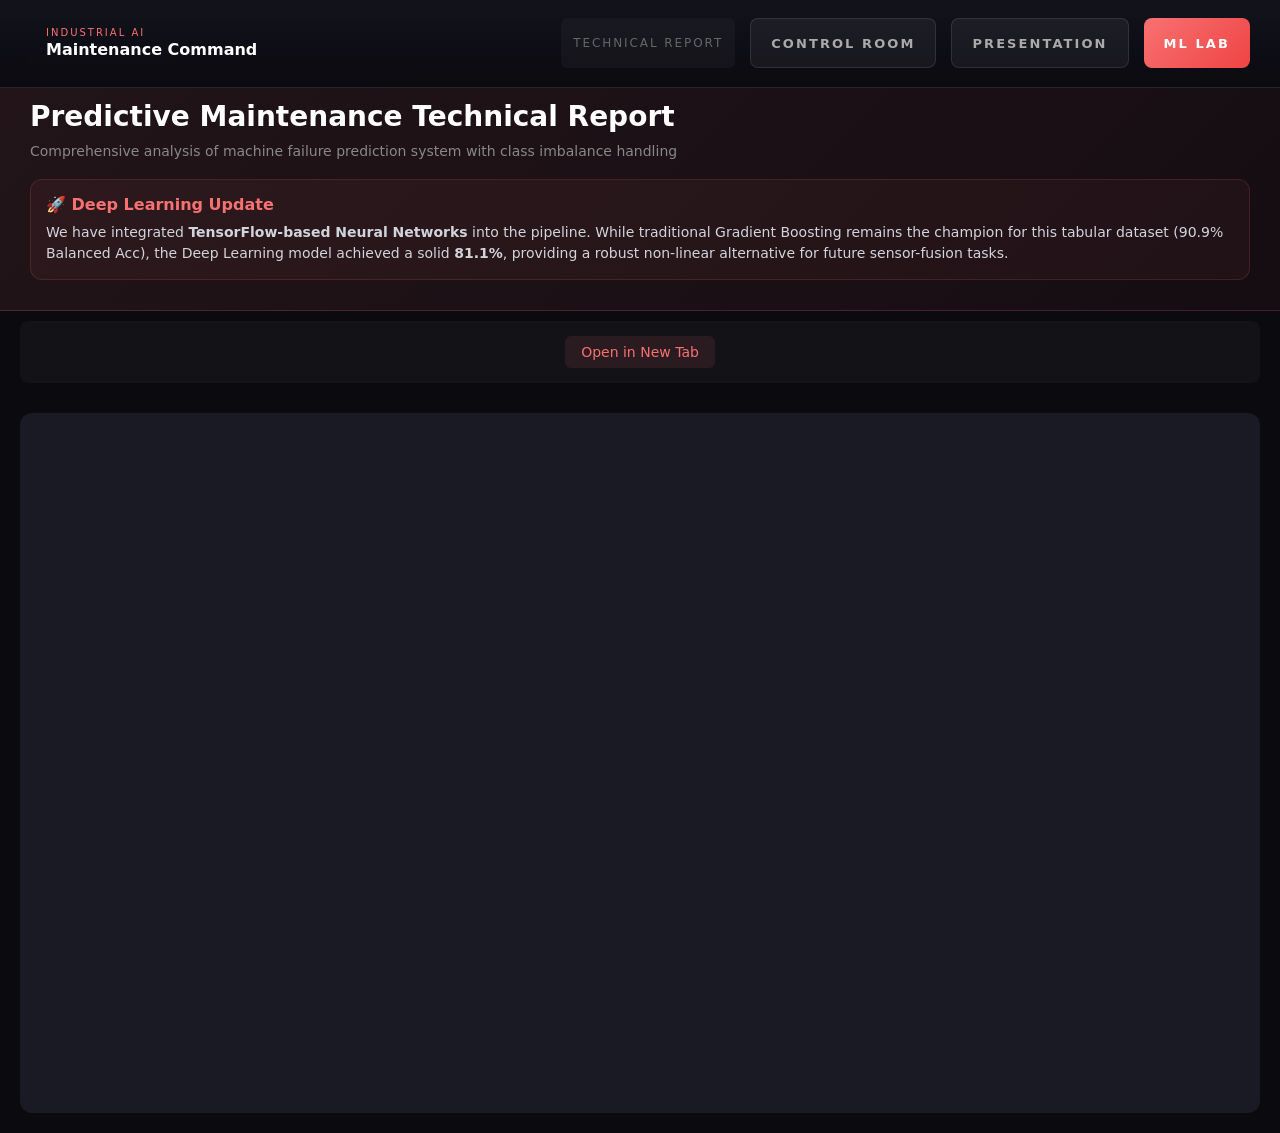
<file: frontend/report.html>
<!DOCTYPE html>
<html lang="en">
<head>
    <meta charset="UTF-8">
    <meta name="viewport" content="width=device-width, initial-scale=1.0">
    <title>Technical Report - Predictive Maintenance</title>
    <link rel="stylesheet" href="css/style.css">
    <style>
        * { margin: 0; padding: 0; box-sizing: border-box; }
        
        body {
            font-family: 'Segoe UI', system-ui, sans-serif;
            background: #0a0a0f;
            min-height: 100vh;
        }
        
        .top-nav {
            display: flex;
            justify-content: space-between;
            align-items: center;
            padding: 15px 30px;
            background: linear-gradient(180deg, rgba(20,20,30,0.95) 0%, rgba(10,10,15,0.9) 100%);
            border-bottom: 1px solid rgba(255,255,255,0.08);
            position: fixed;
            top: 0;
            left: 0;
            right: 0;
            z-index: 100;
            backdrop-filter: blur(20px);
        }
        
        .nav-cluster {
            display: flex;
            align-items: center;
            gap: 15px;
        }
        
        .brand-mark {
            display: flex;
            flex-direction: column;
        }
        
        .brand-kicker {
            font-size: 10px;
            text-transform: uppercase;
            letter-spacing: 2px;
            color: #f87171;
        }
        
        .brand-mark strong {
            font-size: 16px;
            color: white;
        }
        
        .nav-btn {
            padding: 8px 20px;
            border-radius: 8px;
            text-decoration: none;
            font-size: 13px;
            font-weight: 600;
            transition: all 0.2s;
            background: rgba(255,255,255,0.05);
            border: 1px solid rgba(255,255,255,0.1);
            color: #aaa;
        }
        
        .nav-btn:hover {
            background: rgba(255,255,255,0.1);
            color: white;
        }
        
        .nav-btn.primary {
            background: linear-gradient(135deg, #f87171, #ef4444);
            border: none;
            color: white;
        }
        
        .nav-btn.primary:hover {
            transform: translateY(-2px);
            box-shadow: 0 8px 25px rgba(248, 113, 113, 0.3);
        }
        
        .nav-meta {
            font-size: 12px;
            color: #666;
            padding: 6px 12px;
            background: rgba(255,255,255,0.03);
            border-radius: 6px;
        }
        
        .report-header {
            margin-top: 70px;
            padding: 30px;
            background: linear-gradient(135deg, rgba(248,113,113,0.1) 0%, rgba(239,68,68,0.05) 100%);
            border-bottom: 1px solid rgba(248,113,113,0.2);
        }
        
        .report-header h1 {
            color: white;
            font-size: 28px;
            margin-bottom: 10px;
        }
        
        .report-header p {
            color: #888;
            font-size: 14px;
        }
        
        .pdf-container {
            width: 100%;
            height: calc(100vh - 160px);
            padding: 20px;
        }
        
        .pdf-viewer {
            width: 100%;
            height: 100%;
            border: none;
            border-radius: 12px;
            background: #1a1a24;
        }
        
        .pdf-controls {
            display: flex;
            justify-content: center;
            gap: 20px;
            padding: 15px;
            background: rgba(255,255,255,0.03);
            margin: 10px 20px;
            border-radius: 8px;
        }
        
        .pdf-controls a {
            color: #f87171;
            text-decoration: none;
            font-size: 14px;
            padding: 8px 16px;
            border-radius: 6px;
            background: rgba(248,113,113,0.1);
            transition: all 0.2s;
        }
        
        .pdf-controls a:hover {
            background: rgba(248,113,113,0.2);
        }
        
        @media (max-width: 768px) {
            .top-nav {
                flex-direction: column;
                gap: 10px;
                padding: 15px;
            }
            .nav-cluster {
                flex-wrap: wrap;
                justify-content: center;
            }
            .pdf-container {
                padding: 10px;
            }
        }
    </style>
</head>
<body>
    <header class="top-nav">
        <div class="nav-cluster">
            <div class="brand-mark">
                <span class="brand-kicker">Industrial AI</span>
                <strong>Maintenance Command</strong>
            </div>
        </div>
        <div class="nav-cluster">
            <div class="nav-meta">Technical Report</div>
            <a href="/" class="nav-btn">CONTROL ROOM</a>
            <a href="/presentation" class="nav-btn">PRESENTATION</a>
            <a href="/notebook" class="nav-btn primary">ML LAB</a>
        </div>
    </header>
    
    <div class="report-header">
        <h1>Predictive Maintenance Technical Report</h1>
        <p>Comprehensive analysis of machine failure prediction system with class imbalance handling</p>
        <div style="margin-top: 20px; padding: 15px; background: rgba(248,113,113,0.05); border-radius: 12px; border: 1px solid rgba(248,113,113,0.15);">
            <h3 style="color: #f87171; font-size: 16px; margin-bottom: 8px;">🚀 Deep Learning Update</h3>
            <p style="color: #d1d5db; line-height: 1.5;">We have integrated <strong>TensorFlow-based Neural Networks</strong> into the pipeline. While traditional Gradient Boosting remains the champion for this tabular dataset (90.9% Balanced Acc), the Deep Learning model achieved a solid <strong>81.1%</strong>, providing a robust non-linear alternative for future sensor-fusion tasks.</p>
        </div>
    </div>
    
    <div class="pdf-controls">
        <a href="/rapport/rapport.pdf" target="_blank">Open in New Tab</a>
    </div>
    
    <div class="pdf-container">
        <iframe class="pdf-viewer" src="/rapport/rapport.pdf"></iframe>
    </div>
</body>
</html>
</file>
<file: frontend/css/style.css>
@import url('https://fonts.googleapis.com/css2?family=Outfit:wght@300;400;600;800&display=swap');

:root {
    --bg: #020304;
    --card: rgba(8, 11, 18, 0.72);
    --card-strong: rgba(10, 14, 24, 0.86);
    --line: rgba(255, 255, 255, 0.08);
    --line-strong: rgba(255, 255, 255, 0.14);
    --text: #edf2f7;
    --muted: #94a3b8;
    --accent: #ef4444;
    --accent-2: #f87171;
    --accent-soft: rgba(239, 68, 68, 0.14);
    --cyan: #38bdf8;
    --gold: #f59e0b;
    --shadow: 0 28px 80px rgba(0, 0, 0, 0.42);
}

* { box-sizing: border-box; margin: 0; padding: 0; }
html { scroll-behavior: smooth; }

body {
    font-family: 'Outfit', system-ui, sans-serif;
    background: var(--bg);
    color: var(--text);
    min-height: 100vh;
}

::-webkit-scrollbar {
    width: 8px;
}
::-webkit-scrollbar-track {
    background: var(--bg);
}
::-webkit-scrollbar-thumb {
    background: var(--line-strong);
    border-radius: 4px;
}
::-webkit-scrollbar-thumb:hover {
    background: var(--accent);
}

#bg-layer {
    position: fixed;
    inset: 0;
    z-index: 0;
    background:
        radial-gradient(circle at 14% 12%, rgba(56, 189, 248, 0.08), transparent 24%),
        radial-gradient(circle at 84% 14%, rgba(239, 68, 68, 0.18), transparent 24%),
        radial-gradient(circle at 50% 100%, rgba(239, 68, 68, 0.08), transparent 38%),
        linear-gradient(180deg, #040507 0%, #020304 100%);
}

#grid-overlay {
    position: fixed;
    inset: 0;
    z-index: 0;
    background-image:
        linear-gradient(rgba(255,255,255,0.03) 1px, transparent 1px),
        linear-gradient(90deg, rgba(255,255,255,0.03) 1px, transparent 1px);
    background-size: 64px 64px;
    mask-image: radial-gradient(circle at center, rgba(0,0,0,0.9), transparent 88%);
    pointer-events: none;
}

#vignette {
    position: fixed;
    inset: 0;
    z-index: 1;
    background: radial-gradient(ellipse at center, transparent 42%, rgba(0,0,0,0.94) 100%);
    pointer-events: none;
}

#page-wipe {
    position: fixed;
    inset: 0;
    z-index: 60;
    background: linear-gradient(90deg, rgba(239,68,68,0.96), rgba(120,0,0,0.98));
    transform: scaleX(0);
    transform-origin: left center;
    transition: transform .42s cubic-bezier(.77,0,.18,1);
    pointer-events: none;
}

#page-wipe.active {
    transform: scaleX(1);
}

body.page-exit {
    overflow: hidden;
}

body.page-exit .control-shell,
body.page-exit .book-shell,
body.page-exit .presentation-shell,
body.page-exit .top-nav,
body.page-exit .scene-status {
    opacity: 0;
    transform: translateY(12px);
    transition: opacity .24s ease, transform .24s ease;
}

#loading-overlay {
    position: fixed;
    inset: 0;
    z-index: 40;
    display: flex;
    flex-direction: column;
    align-items: center;
    justify-content: center;
    background: #000;
    transition: opacity .8s ease, visibility .8s ease;
}

#loading-overlay.hidden {
    opacity: 0;
    visibility: hidden;
}

.loader {
    width: 54px;
    height: 54px;
    border-radius: 50%;
    border: 3px solid rgba(239,68,68,0.12);
    border-top-color: var(--accent);
    animation: spin 1s linear infinite;
    margin-bottom: 1.1rem;
}

#loading-overlay p {
    color: var(--accent-2);
    font-size: .72rem;
    font-weight: 800;
    letter-spacing: .32em;
}

@keyframes spin {
    from { transform: rotate(0deg); }
    to { transform: rotate(360deg); }
}

.glass {
    background:
        radial-gradient(circle at top right, rgba(239,68,68,0.08), transparent 32%),
        linear-gradient(180deg, rgba(11, 15, 25, 0.82), rgba(6, 9, 16, 0.82));
    border: 1px solid var(--line);
    backdrop-filter: blur(16px);
    -webkit-backdrop-filter: blur(16px);
    box-shadow: var(--shadow);
    transition: transform .3s cubic-bezier(0.34, 1.56, 0.64, 1), border-color .3s ease, box-shadow .3s ease;
}

.glass:hover {
    transform: translateY(-4px);
    border-color: rgba(239, 68, 68, 0.3);
    box-shadow: 0 40px 100px rgba(239, 68, 68, 0.12);
}

.top-nav,
.scene-status,
.control-shell,
.book-shell {
    position: relative;
    z-index: 5;
}

.top-nav {
    position: sticky;
    top: 0;
    display: flex;
    justify-content: space-between;
    gap: 1rem;
    padding: 1.4rem 4vw 0;
}

.nav-cluster {
    display: flex;
    align-items: center;
    gap: .9rem;
}

.brand-mark,
.nav-meta,
.nav-btn,
.hero-stage,
.aside-panel,
.command-panel,
.summary-panel,
.data-panel,
.book-hero,
.book-sidebar,
.chapter-card {
    border-radius: 22px;
}

.brand-mark,
.nav-meta,
.nav-btn {
    min-height: 50px;
}

.brand-mark {
    display: grid;
    align-content: center;
    gap: .12rem;
    padding: .78rem 1rem;
}

.brand-kicker,
.nav-meta,
.nav-btn,
.tag,
.label {
    font-size: .69rem;
    letter-spacing: .16em;
    text-transform: uppercase;
}

.brand-mark strong {
    font-size: .95rem;
}

.brand-kicker,
.nav-meta,
.label,
.hero-stage p,
.panel-head p,
.chapter-card p,
.dashboard-kpi-tile small,
.hero-stats span {
    color: var(--muted);
}

.nav-meta {
    display: inline-flex;
    align-items: center;
    padding: .78rem 1rem;
}

.nav-btn {
    display: inline-flex;
    align-items: center;
    justify-content: center;
    padding: .86rem 1.1rem;
    text-decoration: none;
    color: var(--text);
    border: 1px solid var(--line-strong);
    background: rgba(255,255,255,0.03);
    transition: transform .24s ease, border-color .24s ease, background .24s ease;
}

.nav-btn:hover {
    transform: translateY(-2px);
    border-color: rgba(255,255,255,0.22);
}

.nav-btn.primary {
    background: linear-gradient(135deg, var(--accent), #b91c1c);
    border-color: transparent;
}

.scene-status {
    display: inline-flex;
    align-items: center;
    gap: .7rem;
    margin: 1rem 4vw 0;
    padding: .72rem .9rem;
    border-radius: 999px;
}

.scene-dot {
    width: 9px;
    height: 9px;
    border-radius: 50%;
    background: var(--accent);
    box-shadow: 0 0 14px rgba(239,68,68,0.72);
}

.control-shell,
.book-shell {
    padding: 1.3rem 4vw 4rem;
}

.hero-stage {
    display: grid;
    grid-template-columns: 1.2fr .8fr;
    gap: 1.25rem;
    padding: 1.6rem;
    margin-bottom: 1.2rem;
}

.hero-copy h1,
.book-hero h1 {
    font-size: clamp(2.7rem, 6vw, 5.4rem);
    line-height: .92;
    margin: .75rem 0 1rem;
    letter-spacing: -0.05em;
}

.hero-copy h1 span,
.book-hero h1 span,
.tag {
    color: var(--accent);
}

.hero-copy p,
.book-hero-copy p {
    max-width: 56rem;
    font-size: 1rem;
    line-height: 1.65;
}

.hero-stats-row,
.hero-stats,
.dashboard-kpi-grid {
    display: grid;
    grid-template-columns: repeat(3, minmax(0, 1fr));
    gap: .9rem;
    margin-top: 1.35rem;
}

.hero-stats {
    grid-template-columns: repeat(4, minmax(0, 1fr));
}

.hero-stat-card,
.ops-card,
.dashboard-kpi-tile {
    padding: 1rem;
    border-radius: 18px;
    background: rgba(255,255,255,0.03);
    border: 1px solid rgba(255,255,255,0.07);
}

.hero-stat-card.accent {
    background: linear-gradient(135deg, rgba(239,68,68,0.16), rgba(255,255,255,0.03));
    border-color: rgba(248,113,113,0.28);
}

.hero-stat-card span,
.ops-card span,
.dashboard-kpi-tile span {
    color: var(--muted);
    font-size: .7rem;
    letter-spacing: .12em;
    text-transform: uppercase;
}

.hero-stat-card strong,
.ops-card strong,
.dashboard-kpi-tile strong,
.hero-stats strong {
    display: block;
    margin-top: .35rem;
    font-size: 1.55rem;
}

.aside-panel {
    padding: 1.15rem;
    min-height: 100%;
}

.panel-head {
    margin-bottom: 1rem;
}

.panel-head.compact {
    margin-bottom: .9rem;
}

.panel-head h2,
.chapter-card h2 {
    font-size: 1.4rem;
    margin-top: .28rem;
}

.ops-grid {
    display: grid;
    grid-template-columns: repeat(2, minmax(0, 1fr));
    gap: .8rem;
}

.signal-band {
    margin-top: 1rem;
}

.signal-labels {
    display: flex;
    justify-content: space-between;
    color: var(--muted);
    font-size: .72rem;
    margin-bottom: .45rem;
}

.signal-track {
    position: relative;
    height: 10px;
    border-radius: 999px;
    background: linear-gradient(90deg, rgba(56,189,248,0.6), rgba(245,158,11,0.65), rgba(239,68,68,0.75));
    overflow: hidden;
}

#signal-thumb {
    position: absolute;
    top: 50%;
    left: 50%;
    width: 18px;
    height: 18px;
    border-radius: 50%;
    border: 2px solid #fff;
    background: var(--accent);
    transform: translate(-50%, -50%);
    box-shadow: 0 0 18px rgba(239,68,68,0.48);
}

.dashboard-grid {
    display: grid;
    grid-template-columns: repeat(12, minmax(0, 1fr));
    gap: 1rem;
}

.span-4 { grid-column: span 4; }
.span-5 { grid-column: span 5; }
.span-6 { grid-column: span 6; }
.span-7 { grid-column: span 7; }
.span-8 { grid-column: span 8; }
.span-12 { grid-column: span 12; }

.command-panel,
.summary-panel,
.data-panel,
.chapter-card {
    padding: 1.35rem;
}

.sim-form {
    display: grid;
    grid-template-columns: repeat(2, minmax(0, 1fr));
    gap: .85rem;
}

.sim-form label {
    display: grid;
    gap: .36rem;
    color: var(--muted);
    font-size: .85rem;
}

input,
select,
button {
    width: 100%;
    border: 1px solid rgba(255,255,255,0.09);
    border-radius: 14px;
    background: rgba(255,255,255,0.04);
    color: var(--text);
    padding: .92rem .95rem;
    font: inherit;
}

input:focus,
select:focus {
    outline: none;
    border-color: var(--accent);
    box-shadow: 0 0 0 4px rgba(239,68,68,0.12);
    background: rgba(255,255,255,0.08);
}

select option {
    background: #0f172a;
    color: var(--text);
}

.cta {
    grid-column: span 2;
    border: none;
    background: linear-gradient(135deg, var(--accent), #b91c1c);
    font-weight: 800;
    letter-spacing: .08em;
    cursor: pointer;
}

.cta:hover {
    filter: brightness(1.05);
}

.result-panel,
.mono,
.metric-list,
.leaderboard,
.observations,
.source-snippets {
    margin-top: 1rem;
}

.result-panel,
.mono {
    padding: 1rem;
}

.cinematic-result {
    background:
        radial-gradient(circle at right, rgba(239,68,68,0.1), transparent 32%),
        rgba(255,255,255,0.03);
    border: 1px solid var(--line);
    border-radius: 18px;
    min-height: 118px;
}

.mono {
    white-space: pre-wrap;
    color: #dbe5f3;
    background: rgba(255,255,255,0.025);
    border: 1px solid rgba(255,255,255,0.06);
    border-radius: 18px;
    line-height: 1.6;
}

.metric-list,
.leaderboard,
.observations,
.source-snippets,
.dashboard-shell,
.chapter-stack {
    display: grid;
    gap: .8rem;
}

.metric-pill,
.leaderboard-row,
.observation-row,
.source-card {
    background: rgba(255,255,255,0.03);
    border: 1px solid rgba(255,255,255,0.06);
    border-radius: 18px;
}

.metric-pill,
.leaderboard-row,
.observation-row,
.source-card {
    padding: .95rem 1rem;
}

.metric-pill {
    display: flex;
    justify-content: space-between;
    gap: 1rem;
    align-items: center;
}

.leaderboard-row,
.observation-row {
    display: grid;
    grid-template-columns: repeat(4, minmax(0, 1fr));
    gap: .75rem;
}

.chip-grid {
    display: flex;
    flex-wrap: wrap;
    gap: .52rem;
}

.chip {
    display: inline-flex;
    align-items: center;
    padding: .48rem .74rem;
    border-radius: 999px;
    border: 1px solid rgba(255,255,255,0.08);
    background: rgba(255,255,255,0.04);
    color: #dbeafe;
    font-size: .78rem;
}

.value {
    display: block;
    margin-top: .22rem;
    font-weight: 700;
    font-size: .98rem;
}

.book-shell {
    padding-top: 2rem;
}

.book-hero {
    padding: 1.6rem;
    margin-bottom: 1rem;
}

.book-grid {
    display: grid;
    grid-template-columns: 280px minmax(0, 1fr);
    gap: 1rem;
}

.book-tabs {
    display: flex;
    gap: .75rem;
    margin: 1rem 0 1.4rem;
}

.book-tab {
    padding: .85rem 1rem;
    border-radius: 16px;
    border: 1px solid var(--line-strong);
    background: rgba(255,255,255,0.03);
    color: var(--text);
    cursor: pointer;
}

.book-tab.active {
    background: linear-gradient(135deg, var(--accent), #b91c1c);
    border-color: transparent;
}

.tab-view { display: none; }
.tab-view.active { display: block; }

.book-sidebar {
    align-self: start;
    position: sticky;
    top: 5.7rem;
    padding: 1.2rem;
}

.chapter-nav {
    display: grid;
    gap: .7rem;
    margin-top: .9rem;
}

.chapter-nav a {
    text-decoration: none;
    color: var(--text);
    padding: .78rem .88rem;
    border-radius: 14px;
    background: rgba(255,255,255,0.03);
    border: 1px solid rgba(255,255,255,0.05);
    transition: transform .22s ease, border-color .22s ease;
}

.chapter-nav a:hover {
    transform: translateX(4px);
    border-color: rgba(248,113,113,0.24);
}

.cinematic-card {
    position: relative;
    overflow: hidden;
}

.cinematic-card::before {
    content: "";
    position: absolute;
    inset: 0;
    background: linear-gradient(135deg, rgba(255,255,255,0.03), transparent 18%, transparent 82%, rgba(239,68,68,0.07));
    pointer-events: none;
}

.source-card .mono {
    margin-top: .8rem;
}

.presentation-body {
    overflow: hidden;
}

.presentation-shell {
    position: relative;
    z-index: 5;
    min-height: 100vh;
    padding: 6rem 3vw 1rem;
}

.presentation-stage {
    height: calc(100vh - 7rem);
    padding: 1rem;
    overflow: hidden;
}

.presentation-topline {
    display: flex;
    justify-content: space-between;
    gap: 1rem;
    margin-bottom: 1rem;
}

.presentation-badge {
    display: inline-flex;
    align-items: center;
    gap: .55rem;
    padding: .55rem .82rem;
    border-radius: 999px;
    background: rgba(0,0,0,0.44);
    border: 1px solid rgba(255,255,255,0.08);
    color: #fff;
    font-size: .63rem;
    letter-spacing: .14em;
    text-transform: uppercase;
}

.presentation-badge::before {
    content: "";
    width: 7px;
    height: 7px;
    border-radius: 50%;
    background: var(--accent);
    box-shadow: 0 0 12px rgba(239,68,68,0.68);
}

.presentation-slide-grid {
    display: grid;
    grid-template-columns: repeat(4, minmax(0, 1fr));
    gap: 1rem;
    height: calc(100% - 3rem);
    align-content: start;
}

.presentation-hero-card,
.presentation-metric-card,
.presentation-panel {
    padding: 1.25rem;
    border-radius: 22px;
}

.presentation-hero-card {
    grid-column: span 4;
}

.presentation-hero-card h1 {
    font-size: clamp(2.6rem, 5vw, 5rem);
    line-height: .92;
    margin: .6rem 0 .9rem;
}

.presentation-hero-card h1 span {
    color: var(--accent);
}

.presentation-metric-card strong {
    display: block;
    margin: .45rem 0;
    font-size: 2rem;
}

.presentation-panel.span-2 {
    grid-column: span 2;
}

.presentation-panel.span-4 {
    grid-column: span 4;
}

.presentation-list {
    display: grid;
    gap: .75rem;
    margin-top: 1rem;
}

.mini-row {
    display: flex;
    justify-content: space-between;
    gap: 1rem;
    padding: .82rem .92rem;
    border-radius: 14px;
    background: rgba(255,255,255,0.03);
    border: 1px solid rgba(255,255,255,0.05);
}

.toolbar {
    display: flex;
    align-items: center;
    gap: .75rem;
    margin-bottom: 1.1rem;
    flex-wrap: wrap;
}

.scene-inline {
    display: inline-flex;
    align-items: center;
    min-height: 48px;
    padding: .72rem .95rem;
    border-radius: 999px;
    border: 1px solid rgba(255,255,255,0.08);
    background: rgba(255,255,255,0.03);
    color: var(--muted);
    font-size: .74rem;
    letter-spacing: .08em;
    text-transform: uppercase;
}

.cell {
    margin-top: 1rem;
    border: 1px solid rgba(255,255,255,0.06);
    border-radius: 18px;
    overflow: hidden;
    background: rgba(255,255,255,0.025);
}

.cell-label {
    padding: .82rem 1rem;
    border-bottom: 1px solid rgba(255,255,255,0.06);
    color: #fca5a5;
    font-size: .72rem;
    letter-spacing: .14em;
    text-transform: uppercase;
}

.cell-header {
    display: flex;
    align-items: center;
    justify-content: space-between;
    gap: 1rem;
    padding: .82rem 1rem;
    border-bottom: 1px solid rgba(255,255,255,0.06);
    background: rgba(255,255,255,0.02);
}

.cell-title {
    color: var(--text);
    font-size: .9rem;
    font-weight: 700;
}

.btn-run {
    width: auto;
    min-width: 88px;
    border-radius: 999px;
    border: 1px solid rgba(248,113,113,0.3);
    background: rgba(239,68,68,0.14);
    color: #fecaca;
    font-size: .74rem;
    font-weight: 800;
    letter-spacing: .14em;
}

.code-editor {
    width: 100%;
    min-height: 180px;
    resize: vertical;
    border: 0;
    border-bottom: 1px solid rgba(255,255,255,0.06);
    border-radius: 0;
    background: #0b1020;
    color: #dbe5f3;
    padding: 1rem 1.05rem;
    font-family: Consolas, Monaco, monospace;
    font-size: .86rem;
    line-height: 1.65;
}

.output {
    padding: 1rem;
    background: rgba(10,14,24,0.82);
}

.pretty-output {
    display: grid;
    gap: .8rem;
}

.output-pre {
    white-space: pre-wrap;
    border-radius: 14px;
    border: 1px solid rgba(255,255,255,0.06);
    background: rgba(255,255,255,0.03);
    padding: .9rem 1rem;
    color: #dbe5f3;
    font-family: Consolas, Monaco, monospace;
    line-height: 1.6;
}

.output-pre.error {
    border-color: rgba(248,113,113,0.2);
    background: rgba(127,29,29,0.18);
    color: #fecaca;
}

.output-plot {
    max-width: 100%;
    border-radius: 16px;
    border: 1px solid rgba(255,255,255,0.08);
    background: #fff;
}

@media (max-width: 1180px) {
    .hero-stage,
    .book-grid {
        grid-template-columns: 1fr;
    }

    .span-4,
    .span-5,
    .span-6,
    .span-7,
    .span-8,
    .span-12 {
        grid-column: 1 / -1;
    }
}

@media (max-width: 860px) {
    .top-nav {
        position: relative;
        flex-direction: column;
        align-items: stretch;
    }

    .nav-cluster {
        flex-wrap: wrap;
    }

    .hero-stats-row,
    .hero-stats,
    .dashboard-kpi-grid,
    .ops-grid,
    .sim-form,
    .leaderboard-row,
    .observation-row {
        grid-template-columns: 1fr;
    }

    .cta {
        grid-column: auto;
    }

    .book-sidebar {
        position: static;
    }

    .toolbar {
        flex-direction: column;
        align-items: stretch;
    }

    .presentation-shell {
        padding: 5.4rem .9rem .9rem;
    }

    .presentation-stage {
        height: auto;
        min-height: calc(100vh - 6.3rem);
        overflow: auto;
    }

    .presentation-slide-grid {
        grid-template-columns: 1fr;
        height: auto;
    }

    .presentation-hero-card,
    .presentation-panel.span-2,
    .presentation-panel.span-4 {
        grid-column: auto;
    }
}

/* Simplified main dashboard */
.home-page {
    background: #050913;
}

.home-page #bg-layer {
    background:
        radial-gradient(circle at 12% 10%, rgba(56, 189, 248, 0.1), transparent 26%),
        radial-gradient(circle at 88% 8%, rgba(239, 68, 68, 0.12), transparent 28%),
        linear-gradient(180deg, #07111f 0%, #050913 52%, #03050a 100%);
}

.home-page .glass:hover {
    transform: none;
}

.clean-dashboard {
    max-width: 1440px;
    margin: 0 auto;
}

.simplified-hero {
    grid-template-columns: minmax(0, 1.18fr) minmax(340px, .82fr);
    align-items: center;
    padding: clamp(1.3rem, 3vw, 2.2rem);
}

.simplified-hero .hero-copy h1 {
    max-width: 13ch;
    font-size: clamp(2.65rem, 6vw, 5.8rem);
    line-height: .9;
}

.simplified-hero .hero-copy p {
    max-width: 46rem;
    color: #b8c4d6;
    font-size: 1.04rem;
}

.quick-stats {
    grid-template-columns: repeat(2, minmax(0, 1fr));
    margin-top: 0;
}

.decision-layout,
.explain-grid,
.evidence-grid {
    display: grid;
    gap: 1rem;
}

.decision-layout {
    grid-template-columns: minmax(0, 1.04fr) minmax(360px, .96fr);
    align-items: start;
    margin-bottom: 1rem;
}

.machine-check-card,
.result-card,
.explanation-card,
.evidence-grid .data-panel {
    border-radius: 26px;
}

.preset-row {
    display: flex;
    flex-wrap: wrap;
    gap: .65rem;
    margin: -.15rem 0 1rem;
}

.preset-row button {
    width: auto;
    border-radius: 999px;
    border-color: rgba(255, 255, 255, 0.12);
    background: rgba(255, 255, 255, 0.045);
    color: #dbeafe;
    cursor: pointer;
    padding: .72rem .95rem;
}

.preset-row button:hover {
    border-color: rgba(56, 189, 248, 0.38);
    background: rgba(56, 189, 248, 0.08);
}

.clean-form {
    grid-template-columns: repeat(2, minmax(0, 1fr));
}

.clean-form label {
    color: #b8c4d6;
}

.clean-form .model-field,
.clean-form .cta {
    grid-column: 1 / -1;
}

.clean-form .cta:disabled {
    cursor: wait;
    opacity: .75;
}

.result-card {
    position: sticky;
    top: 6rem;
    padding: clamp(1.2rem, 2.5vw, 1.75rem);
    min-height: 490px;
    border-color: rgba(34, 197, 94, 0.22);
}

.result-card.risk-warning {
    border-color: rgba(245, 158, 11, 0.34);
    box-shadow: 0 30px 80px rgba(245, 158, 11, 0.08);
}

.result-card.risk-critical {
    border-color: rgba(239, 68, 68, 0.42);
    box-shadow: 0 30px 80px rgba(239, 68, 68, 0.12);
}

.result-card.is-loading {
    border-color: rgba(56, 189, 248, 0.26);
}

.probability-readout {
    display: grid;
    gap: .35rem;
    padding: 1rem 0 .8rem;
}

.probability-readout strong {
    font-size: clamp(4rem, 12vw, 8rem);
    line-height: .9;
    letter-spacing: -.08em;
}

.probability-readout span {
    color: var(--muted);
    font-size: .86rem;
    letter-spacing: .14em;
    text-transform: uppercase;
}

.risk-stable .probability-readout strong,
.risk-stable #result-status {
    color: #4ade80;
}

.risk-warning .probability-readout strong,
.risk-warning #result-status {
    color: #fbbf24;
}

.risk-critical .probability-readout strong,
.risk-critical #result-status {
    color: #f87171;
}

.result-signal {
    margin: .3rem 0 1.1rem;
}

.home-page .signal-track {
    overflow: visible;
}

#probability-fill {
    position: absolute;
    inset: 0 auto 0 0;
    width: 0;
    border-radius: inherit;
    background: rgba(255, 255, 255, 0.3);
    transition: width .35s ease;
}

.action-box {
    padding: 1rem;
    border-radius: 20px;
    background: rgba(255, 255, 255, 0.04);
    border: 1px solid rgba(255, 255, 255, 0.07);
}

.action-box strong {
    display: block;
    margin-top: .35rem;
    font-size: 1.25rem;
    text-transform: capitalize;
}

.action-box p,
.plain-summary,
.decision-steps p {
    color: #b8c4d6;
    line-height: 1.6;
}

.action-box p {
    margin-top: .45rem;
}

.result-meta-grid,
.mini-kpis {
    display: grid;
    grid-template-columns: repeat(2, minmax(0, 1fr));
    gap: .8rem;
    margin-top: .9rem;
}

.result-meta-grid div,
.mini-kpis div,
.decision-steps div {
    padding: .95rem 1rem;
    border-radius: 18px;
    background: rgba(255, 255, 255, 0.035);
    border: 1px solid rgba(255, 255, 255, 0.065);
}

.result-meta-grid strong,
.mini-kpis strong {
    display: block;
    margin-top: .3rem;
}

.explain-grid {
    grid-template-columns: 1.2fr .8fr;
    margin-bottom: 1rem;
}

.decision-steps {
    display: grid;
    grid-template-columns: repeat(3, minmax(0, 1fr));
    gap: .8rem;
}

.decision-steps span {
    color: #f87171;
    font-weight: 800;
    font-size: .78rem;
    letter-spacing: .16em;
}

.decision-steps strong {
    display: block;
    margin: .4rem 0 .25rem;
}

.plain-summary {
    padding: 1rem;
    border-radius: 18px;
    background: rgba(255, 255, 255, 0.03);
    border: 1px solid rgba(255, 255, 255, 0.06);
}

.evidence-grid {
    grid-template-columns: minmax(280px, .75fr) minmax(0, 1.25fr);
}

.evidence-wide {
    min-width: 0;
}

.best-row {
    border-color: rgba(74, 222, 128, 0.2);
    background: linear-gradient(135deg, rgba(34, 197, 94, 0.09), rgba(255, 255, 255, 0.03));
}

.threshold-list {
    display: grid;
    gap: .65rem;
    margin-top: 1rem;
}

.threshold-row {
    display: grid;
    grid-template-columns: 80px repeat(3, minmax(0, 1fr));
    gap: .7rem;
    align-items: center;
    padding: .85rem .95rem;
    border-radius: 16px;
    border: 1px solid rgba(255, 255, 255, 0.06);
    background: rgba(255, 255, 255, 0.03);
}

.threshold-row strong {
    color: #fca5a5;
}

.threshold-row span {
    color: #b8c4d6;
}

@media (max-width: 1180px) {
    .simplified-hero,
    .decision-layout,
    .explain-grid,
    .evidence-grid {
        grid-template-columns: 1fr;
    }

    .result-card {
        position: static;
        min-height: 0;
    }
}

@media (max-width: 720px) {
    .quick-stats,
    .clean-form,
    .decision-steps,
    .result-meta-grid,
    .mini-kpis,
    .threshold-row {
        grid-template-columns: 1fr;
    }

    .probability-readout strong {
        font-size: 4rem;
    }

    .preset-row button {
        width: 100%;
    }
}

/* Clean ML Lab */
.notebook-body .book-shell {
    max-width: 1480px;
    margin: 0 auto;
}

.notebook-body .book-hero {
    border-radius: 30px;
    padding: clamp(1.4rem, 3vw, 2.2rem);
}

.notebook-body .book-hero h1 {
    max-width: 14ch;
}

.notebook-body .book-hero p {
    max-width: 74rem;
    color: #b8c4d6;
}

.notebook-body .hero-stats {
    gap: 1rem;
}

.notebook-body .hero-stats > div {
    padding: 1rem;
    border-radius: 20px;
    border: 1px solid rgba(255, 255, 255, 0.08);
    background: rgba(255, 255, 255, 0.035);
}

.notebook-body .hero-stats strong {
    font-size: clamp(1.4rem, 3vw, 2.1rem);
}

.lab-sync-strip {
    display: flex;
    align-items: center;
    justify-content: space-between;
    gap: 1rem;
    margin-top: 1rem;
    padding: .9rem 1rem;
    border-radius: 18px;
    border: 1px solid rgba(74, 222, 128, 0.18);
    background: linear-gradient(135deg, rgba(34, 197, 94, 0.08), rgba(255, 255, 255, 0.025));
}

.lab-sync-strip span {
    color: #4ade80;
    font-size: .72rem;
    font-weight: 800;
    letter-spacing: .14em;
    text-transform: uppercase;
}

.lab-sync-strip strong {
    color: #dbeafe;
    text-align: right;
}

.notebook-body .book-tabs {
    position: sticky;
    top: 5.4rem;
    z-index: 6;
    padding: .65rem;
    border: 1px solid rgba(255, 255, 255, 0.07);
    border-radius: 22px;
    background: rgba(5, 9, 19, 0.82);
    backdrop-filter: blur(18px);
    -webkit-backdrop-filter: blur(18px);
}

.notebook-body .book-tab {
    flex: 1;
    font-weight: 800;
}

.notebook-body .chapter-card {
    border-radius: 26px;
}

.notebook-body .chapter-card h2 span {
    color: var(--accent);
}

.notebook-body .chapter-card p {
    color: #b8c4d6;
    line-height: 1.65;
}

.selected-policy-row {
    border-color: rgba(74, 222, 128, 0.24);
    background: linear-gradient(135deg, rgba(34, 197, 94, 0.1), rgba(255, 255, 255, 0.03));
}

.notebook-body .cell {
    border-radius: 20px;
}

.notebook-body .code-editor {
    min-height: 150px;
}

.notebook-body .source-card {
    overflow: hidden;
}

@media (max-width: 860px) {
    .lab-sync-strip {
        align-items: flex-start;
        flex-direction: column;
    }

    .lab-sync-strip strong {
        text-align: left;
    }

    .notebook-body .book-tabs {
        position: static;
    }
}

/* Feature Dictionary Styles */
.feature-table {
    width: 100%;
    border-collapse: collapse;
    margin-top: 1.2rem;
    font-size: 0.9rem;
    table-layout: auto;
}

.feature-table th, 
.feature-table td {
    padding: 1.1rem 1rem;
    text-align: left;
    border-bottom: 1px solid var(--line);
    vertical-align: top;
    line-height: 1.5;
}

.feature-table th:nth-child(1),
.feature-table td:nth-child(1) {
    width: 28%;
    min-width: 180px;
}

.feature-table th:nth-child(2),
.feature-table td:nth-child(2) {
    width: 32%;
    min-width: 220px;
}

.feature-table th:nth-child(3),
.feature-table td:nth-child(3) {
    width: 40%;
    min-width: 250px;
}

.feature-table th {
    color: var(--muted);
    font-weight: 800;
    text-transform: uppercase;
    font-size: 0.72rem;
    letter-spacing: 0.12em;
    padding-bottom: 0.8rem;
    border-bottom: 2px solid var(--line-strong);
}

.feature-table td strong {
    color: var(--accent);
    font-family: 'Mono', monospace;
    font-size: 0.95rem;
    display: block;
    margin-bottom: 0.2rem;
}

.feature-table tr:last-child td {
    border-bottom: none;
}

.feature-table tbody tr:hover {
    background: rgba(255, 255, 255, 0.03);
}

/* Fix for overlapping on smaller screens */
@media (max-width: 1024px) {
    .feature-table {
        display: block;
        overflow-x: auto;
        white-space: nowrap;
    }
}
</file>
